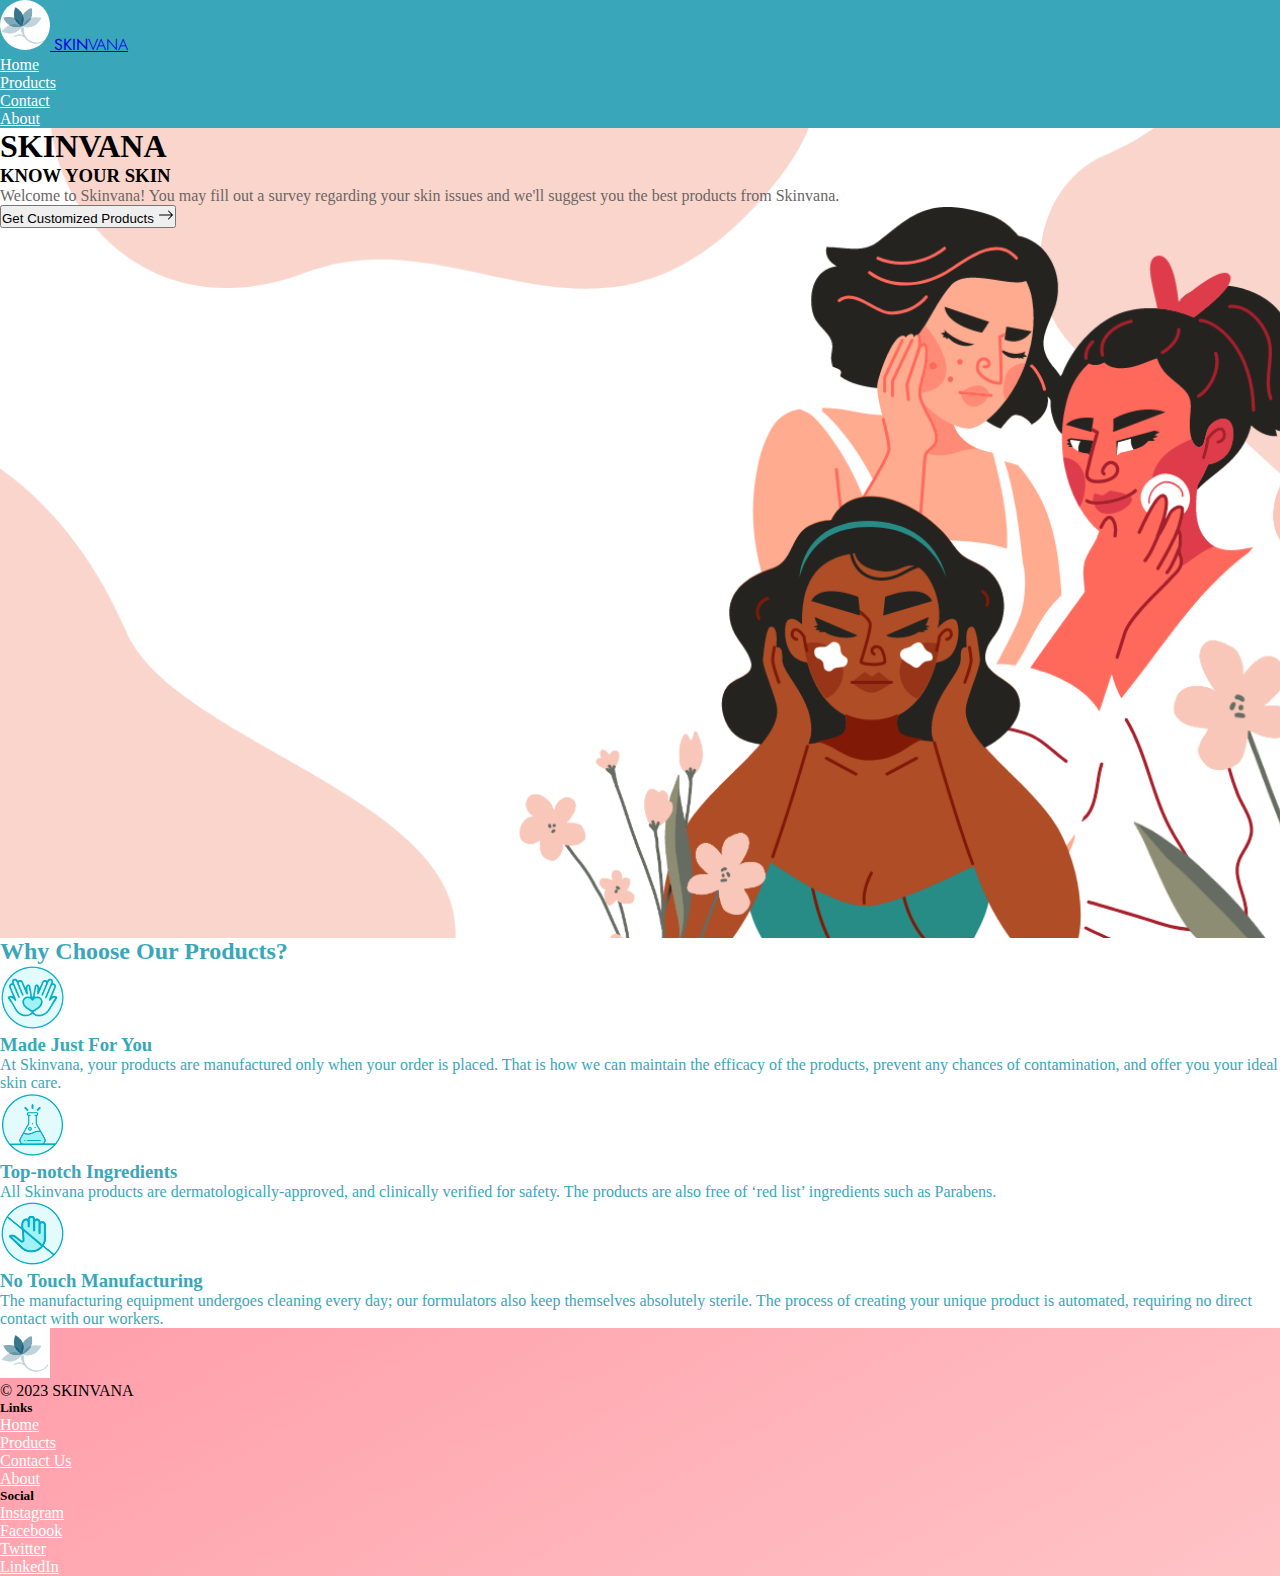
<file: index.html>
<!DOCTYPE html>
<html lang="en">
<head>
    <meta charset="UTF-8">
    <meta name="viewport" content="width=device-width, initial-scale=1.0">
    <link rel="preconnect" href="https://fonts.googleapis.com">
    <link rel="preconnect" href="https://fonts.gstatic.com" crossorigin>
    <link href="https://fonts.googleapis.com/css2?family=Grandiflora+One&family=Jost:wght@100;300;400&family=Libre+Baskerville&display=swap" rel="stylesheet">
    <link href="https://cdn.jsdelivr.net/npm/bootstrap@5.3.0/dist/css/bootstrap.min.css" rel="stylesheet" 
    integrity="sha384-9ndCyUaIbzAi2FUVXJi0CjmCapSmO7SnpJef0486qhLnuZ2cdeRhO02iuK6FUUVM" crossorigin="anonymous">
    <link rel="stylesheet" href="./CSS/styles.css">
    <title>Skinvana</title>
</head>
<body>
    <section class="title">
        <div class="container">
            <header class="d-flex flex-wrap justify-content-center py-3">
            <a href="/" class="d-flex align-items-center mb-3 mb-md-0 me-md-auto link-body-emphasis text-decoration-none">
                <img class="logo bi me-2"  height="50" src="./Images/SKIN-LOGO.png" alt="skinvana-logo">
                <span class="fs-4 logo-text skin">SKIN</span><span class="fs-4 logo-text vana">VANA</span>
            </a>
            
            <ul class="nav nav-pills">
                <li class="nav-item"><a href="#" class="nav-link" aria-current="page">Home</a></li>
                <!-- <li class="nav-item"><a href="#" class="nav-link">Features</a></li> -->
                <li class="nav-item"><a href="#" class="nav-link">Products</a></li>
                <li class="nav-item"><a href="./contact.html" class="nav-link">Contact</a></li>
                <li class="nav-item"><a href="#" class="nav-link">About</a></li>
            </ul>
            </header>
        </div>
    </section>

    <section class="hero-section">
        <div class="container col-xxl-8 px-4 pt-5">
            <div class="row flex-lg-row-reverse align-items-center g-5 pt-5">
              <div class="item col-10 col-sm-8 col-lg-6">
                
              </div>
              <div class="item col-lg-6 pt-4">
                <h1 class="display-1 fw-bold text-body-emphasis lh-1 mb-3">SKINVANA</h1>
                <h3 class="fw-light">KNOW YOUR SKIN</h3>
                <p class="description">Welcome to Skinvana! You may fill out a survey regarding your skin issues and we'll suggest you the best products from Skinvana.  </p>
                <div class="d-grid gap-2 d-md-flex justify-content-md-start">
                  <button type="button" class="btn btn-light btn-lg me-md-2 btn-outline-dark">
                    Get Customized Products 
                    <svg xmlns="http://www.w3.org/2000/svg" width="16" height="16" fill="currentColor" class="bi bi-arrow-right" viewBox="0 0 16 16">
                        <path fill-rule="evenodd" d="M1 8a.5.5 0 0 1 .5-.5h11.793l-3.147-3.146a.5.5 0 0 1 .708-.708l4 4a.5.5 0 0 1 0 .708l-4 4a.5.5 0 0 1-.708-.708L13.293 8.5H1.5A.5.5 0 0 1 1 8z"/>
                      </svg></button>
                </div>
              </div>
            </div>
          </div>
    </section>

    <section id="features-section">
        <div class="container px-4 py-5" id="featured-3">
            <h2 class="pb-2 border-bottom feature-heading">Why Choose Our Products?</h2>
            <div class="row g-4 py-5 row-cols-1 row-cols-lg-3">
              <div class="feature col">
                <div class="feature-icon d-inline-flex align-items-center justify-content-center text-bg-light bg-gradient fs-2 mb-3">
                  <img src="./Images/made_just_for_u.webp" alt="" height="65">
                </div>
                <h3 class="feature-title fs-2 ">Made Just For You</h3>
                <p>At Skinvana, your products are manufactured only when your order is placed. That is how we can maintain the efficacy of the products, prevent any chances of contamination, and offer you your ideal skin care.</p>
              </div>
              <div class="feature col">
                <div class="feature-icon d-inline-flex align-items-center justify-content-center text-bg-light bg-gradient fs-2 mb-3">
                  <img src="./Images/ingredients.webp" alt="" height="65">
                </div>
                <h3 class="feature-title fs-2 ">Top-notch Ingredients</h3>
                <p>All Skinvana products are dermatologically-approved, and clinically verified for safety. The products are also free of ‘red list’ ingredients such as Parabens.</p>
                
              </div>
              <div class="feature col">
                <div class="feature-icon d-inline-flex align-items-center justify-content-center text-bg-light bg-gradient fs-2 mb-3">
                  <img src="./Images/notouch.webp" alt="" height="65">
                </div>
                <h3 class="feature-title fs-2">No Touch Manufacturing</h3>
                <p>The manufacturing equipment undergoes cleaning every day; our formulators also keep themselves absolutely sterile. The process of creating your unique product is automated, requiring no direct contact with our workers.</p>
                
              </div>
            </div>
          </div>
    </section>

    <section id="footer" class="gradient-background">
        <div class="container">
            <footer class="row row-cols-1 row-cols-sm-2 row-cols-md-5 py-4">
              <div class="col mb-3">
                <img class="bi me-2"  height="50" src="./Images/SKIN-LOGO.png" alt="skinvana-logo">
                <p class="text-body-secondary mt-2">© 2023  SKINVANA</p>
              </div>
          
              <div class="col mb-3">
          
              </div>

              <div class="col mb-3">
          
              </div>
          
              <div class="col mb-3">
                <h5>Links</h5>
                <ul class="nav flex-column">
                  <li class="nav-item mb-2"><a href="#" class="nav-link footer-link p-0 text-body-secondary">Home</a></li>
                  <li class="nav-item mb-2"><a href="#" class="nav-link footer-link p-0 text-body-secondary">Products</a></li>
                  <li class="nav-item mb-2"><a href="./contact.html" class="nav-link footer-link p-0 text-body-secondary">Contact Us</a></li>
                  <li class="nav-item mb-2"><a href="#" class="nav-link footer-link p-0 text-body-secondary">About</a></li>
                </ul>
              </div>
          
              <div class="col mb-3">
                <h5>Social</h5>
                <ul class="nav flex-column">
                  <li class="nav-item mb-2"><a href="https://www.instagram.com/_gabbey_23/" class="nav-link footer-link p-0 text-body-secondary">Instagram</a></li>
                  <li class="nav-item mb-2"><a href="#" class="nav-link footer-link p-0 text-body-secondary">Facebook</a></li>
                  <li class="nav-item mb-2"><a href="https://twitter.com/_harshit_23" class="nav-link footer-link p-0 text-body-secondary">Twitter</a></li>
                  <li class="nav-item mb-2"><a href="https://www.linkedin.com/in/harshitagarwal23/" class="nav-link footer-link p-0 text-body-secondary">LinkedIn</a></li>
                </ul>
              </div>
            </footer>
          </div>
      </section>

    <script src="https://cdn.jsdelivr.net/npm/bootstrap@5.3.0/dist/js/bootstrap.bundle.min.js" 
    integrity="sha384-geWF76RCwLtnZ8qwWowPQNguL3RmwHVBC9FhGdlKrxdiJJigb/j/68SIy3Te4Bkz" crossorigin="anonymous"></script>
</body>
</html>
</file>
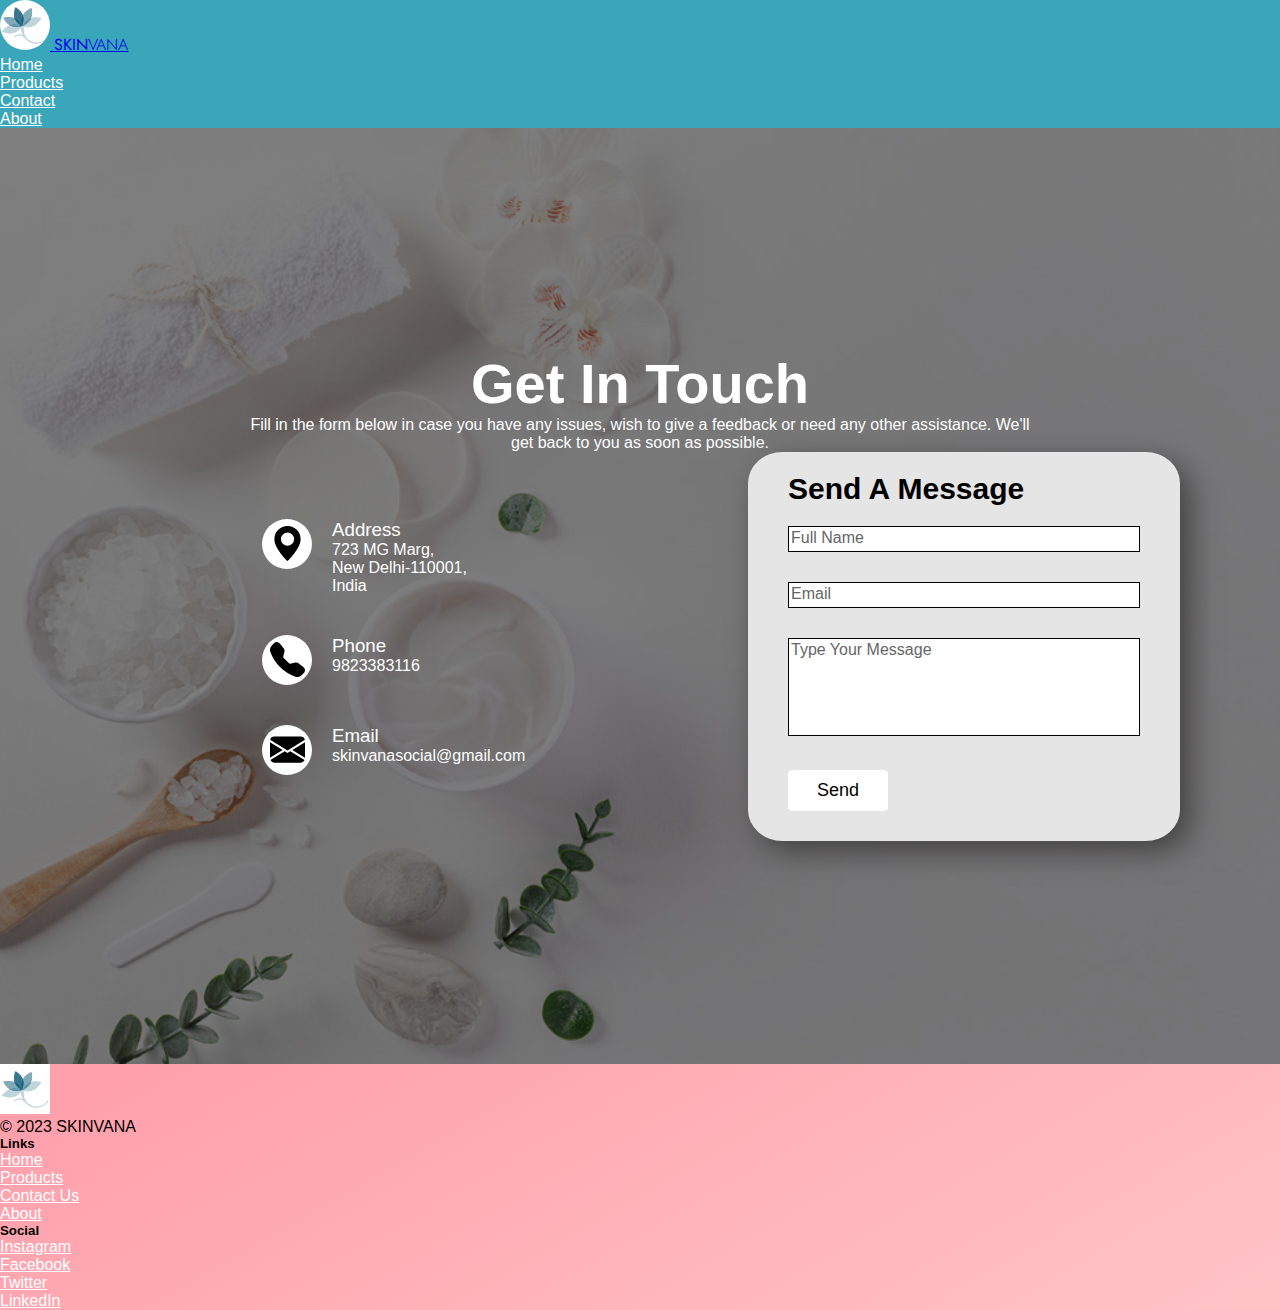
<file: contact.html>
<!DOCTYPE html>
<html lang="en">
<head>
    <meta charset="UTF-8">
    <meta name="viewport" content="width=device-width, initial-scale=1.0">
    <link rel="preconnect" href="https://fonts.googleapis.com">
    <link rel="preconnect" href="https://fonts.gstatic.com" crossorigin>
    <link href="https://fonts.googleapis.com/css2?family=Grandiflora+One&family=Jost:wght@100;300;400&family=Libre+Baskerville&display=swap" rel="stylesheet">
    <link href="https://cdn.jsdelivr.net/npm/bootstrap@5.3.0/dist/css/bootstrap.min.css" rel="stylesheet" 
    integrity="sha384-9ndCyUaIbzAi2FUVXJi0CjmCapSmO7SnpJef0486qhLnuZ2cdeRhO02iuK6FUUVM" crossorigin="anonymous">
    <link rel="stylesheet" href="./CSS/styles.css">
    <title>Skinvana</title>
</head>
<body class="contact-body">
    <section class="title">
        <div class="container">
            <header class="d-flex flex-wrap justify-content-center py-3">
            <a href="/" class="d-flex align-items-center mb-3 mb-md-0 me-md-auto link-body-emphasis text-decoration-none">
                <img class="logo bi me-2"  height="50" src="./Images/SKIN-LOGO.png" alt="skinvana-logo">
                <span class="fs-4 logo-text skin">SKIN</span><span class="fs-4 logo-text vana">VANA</span>
            </a>
            
            <ul class="nav nav-pills">
                <li class="nav-item"><a href="./index.html" class="nav-link" aria-current="page">Home</a></li>
                <!-- <li class="nav-item"><a href="#" class="nav-link">Features</a></li> -->
                <li class="nav-item"><a href="#" class="nav-link">Products</a></li>
                <li class="nav-item"><a href="./contact.html" class="nav-link">Contact</a></li>
                <li class="nav-item"><a href="#" class="nav-link">About</a></li>
            </ul>
            </header>
        </div>
    </section>

    <section class="contact-us">
        <div class="contact-content">
            <h2>Get In Touch</h2>
            <p>Fill in the form below in case you have any issues, wish to give a feedback or need any other assistance. We'll get back to you as soon as possible.</p>
        </div>
        <div class="contact-container">
            <div class="conatctExtra">

            </div>

            <div class="contactInfo">
                <div class="box">
                    <div class="contactIcon"><img src="./Images/geo-alt-fill.svg" alt="" height="35"></div>
                    <div class="contactText">
                        <h3>Address</h3>
                        <p>723 MG Marg,<br> New Delhi-110001, <br>India</p>
                    </div>
                </div>

                <div class="box">
                    <div class="contactIcon"><img src="./Images/telephone-fill.svg" alt="" height="35"></div>
                    <div class="contactText">
                        <h3>Phone</h3>
                        <p>9823383116</p>
                    </div>
                </div>

                <div class="box">
                    <div class="contactIcon"><img src="./Images/envelope-fill.svg" alt="" height="35"+></div>
                    <div class="contactText">
                        <h3>Email</h3>
                        <p>skinvanasocial@gmail.com</p>
                    </div>
                </div>
            </div>

            <div class="contactForm">
                <form action="">
                    <h2>Send A Message</h2>
                    <div class="inputBox">
                        <input type="text" name="" required="required">
                        <span>Full Name</span>
                    </div>
                    <div class="inputBox">
                        <input type="text" name="" required="required">
                        <span>Email</span>
                    </div>
                    <div class="inputBox">
                        <textarea name="" id="" cols="25" rows="5" required="required"></textarea>
                        <span>Type Your Message</span>
                    </div>
                    <div class="inputBox">
                        <input type="submit" name="" value="Send">
                    </div>
                </form>
            </div>
        </div>
    </section>

    <section id="footer" class="gradient-background">
        <div class="container">
            <footer class="row row-cols-1 row-cols-sm-2 row-cols-md-5 py-4">
              <div class="col mb-3">
                <img class="bi me-2"  height="50" src="./Images/SKIN-LOGO.png" alt="skinvana-logo">
                <p class="text-body-secondary mt-2">© 2023  SKINVANA</p>
              </div>
          
              <div class="col mb-3">
          
              </div>

              <div class="col mb-3">
          
              </div>
          
              <div class="col mb-3">
                <h5>Links</h5>
                <ul class="nav flex-column">
                  <li class="nav-item mb-2"><a href="./index.html" class="nav-link footer-link p-0 text-body-secondary">Home</a></li>
                  <li class="nav-item mb-2"><a href="#" class="nav-link footer-link p-0 text-body-secondary">Products</a></li>
                  <li class="nav-item mb-2"><a href="#" class="nav-link footer-link p-0 text-body-secondary">Contact Us</a></li>
                  <li class="nav-item mb-2"><a href="#" class="nav-link footer-link p-0 text-body-secondary">About</a></li>
                </ul>
              </div>
          
              <div class="col mb-3">
                <h5>Social</h5>
                <ul class="nav flex-column">
                  <li class="nav-item mb-2"><a href="https://www.instagram.com/_gabbey_23/" class="nav-link footer-link p-0 text-body-secondary">Instagram</a></li>
                  <li class="nav-item mb-2"><a href="#" class="nav-link footer-link p-0 text-body-secondary">Facebook</a></li>
                  <li class="nav-item mb-2"><a href="https://twitter.com/_harshit_23" class="nav-link footer-link p-0 text-body-secondary">Twitter</a></li>
                  <li class="nav-item mb-2"><a href="https://www.linkedin.com/in/harshitagarwal23/" class="nav-link footer-link p-0 text-body-secondary">LinkedIn</a></li>
                </ul>
              </div>
            </footer>
          </div>
      </section>

    <script src="https://cdn.jsdelivr.net/npm/bootstrap@5.3.0/dist/js/bootstrap.bundle.min.js" 
    integrity="sha384-geWF76RCwLtnZ8qwWowPQNguL3RmwHVBC9FhGdlKrxdiJJigb/j/68SIy3Te4Bkz" crossorigin="anonymous"></script>
</body>
</html>
</file>
<file: CSS/styles.css>
*{
    margin: 0;
    padding: 0;
    box-sizing: border-box;
}

html, body{
    height: 100%;
}

.logo{
    border-radius: 50%;
}

.title{
    background-color: #3AA6B9;
}

.nav-link {
    color: white;
}

.logo-text:hover{
    color: black;
}

.vana{
    font-weight: 300;
}

.logo-text{
    font-family: 'Jost', sans-serif;
}

.nav{
    --bs-nav-link-hover-color: black;
}

.hero-section{
    background-image: url("../Images/SKINVANA.png");
    height: 90%;
    background-size: 180% 180%;
    background-position: center;
    background-repeat: no-repeat;
    background-size: cover;
}

.outer-hero{
    display: grid;
    height: 100%;
    grid-template-columns: 50% 50%;
    grid-template-rows: 100%;
    padding-top: 7rem;
    padding-left: 2rem;
}


.description{
    color: #6c6565;
}

/* #features-section{
    background-color: #FFD0D0;
} */

.feature{
    color: #3AA6B9;
}

.feature-title{
    color: #3AA6B9;
}

.feature-heading{
    color: #3AA6B9;
}

.gradient-background {
	background: linear-gradient(-30deg,  #C1ECE4, #3AA6B9, #FFD0D0, #FF9EAA);
	background-size: 400% 400%;
	animation: gradient 20s ease infinite;
}

@keyframes gradient {
	0% {
		background-position: 0% 50%;
	}
	50% {
		background-position: 100% 50%;
	}
	100% {
		background-position: 0% 50%;
	}
}

.footer-link:hover{
    color: white!important;
}

.contact-body{
    margin: 0;
    padding: 0;
    font-family: 'Poppins', sans-serif;
}

.contact-us{
    color: white;
    position: relative;
    min-height: 104vh;
    padding: 50px 100px;
    display: flex;
    justify-content: center;
    align-items: center;
    flex-direction: column;
    background: linear-gradient( rgba(0, 0, 0, 0.5), rgba(0, 0, 0, 0.5) ), url(../Images/contact-bg3.png);
    background-size: cover;
    background-repeat: no-repeat;
}

.contact-us .contact-content{
    max-width: 800px;
    text-align: center;
}

.contact-us .contact-content > h2{
    font-size: 3.5rem;
}

.contact-container{
    width: 100%;
    display: flex;
    justify-content: flex-end;
    align-items: center;
}

.contactInfo{
    width: 45%;
    display: flex;
    flex-direction: column;
}

.contactInfo .box{
    position: relative;
    padding: 20px 0;
    display: flex;
}

.box .contactIcon{
    width: 50px;
    height: 50px;
    display: flex;
    background: white;
    justify-content: center;
    align-items: center;
    border-radius: 50%;
    font-size: 22px;
    
}

.contactText{
    margin-left: 20px;
    display: flex;
    flex-direction: column;
    font-size: 1rem;
    font-weight: 300px;
}

.contactText h3{
    font-weight: 500;
    /* color: #3AA6B9; */
}

.contactForm{
    color: black;
    width: 40%;
    padding: 20px 40px;
    background: linear-gradient( rgba(0, 0, 0, 0.1), rgba(0, 0, 0, 0.1) ), white;
    /* background: white; */
    /* background: #FFECEC; #F5EFE7*/
    border-radius: 8%;
    box-shadow: 10px 10px 30px rgb(66, 65, 65);
}

.contactForm h2{
    font-size: 30px;
}

.contactForm .inputBox{
    position: relative;
    width: 100%;
    margin-top: 10px;
}

.contactForm .inputBox input, .contactForm .inputBox textarea{
    width: 100%;
    padding: 3px 0;
    font-size: 16px;
    margin: 10px 0;
    border: 1px solid black;
    resize: none;
}

.contactForm .inputBox span{
    position: absolute;
    left: 0;
    width: 100%;
    padding: 3px 1px;
    font-size: 16px;
    margin: 10px 2px;
    pointer-events: none;
    transition: 0.5s;
    color: #666;
}

.contactForm .inputBox input:focus ~ span,
.contactForm .inputBox input:valid ~ span,
.contactForm .inputBox textarea:focus ~ span,
.contactForm .inputBox textarea:valid ~ span{
    color: #e91e63;
    font-size: 12px;
    transform: translateY(-20px);
}

.contactForm .inputBox input[type="submit"]{
    width: 100px;
    background: white;
    border: none;
    cursor: pointer;
    padding: 10px;
    border-radius: 7%;
    font-size: 18px;
}

.contactForm .inputBox input[type="submit"]:hover{
    box-shadow: 5px 5px 10px grey;
}

@media (max-width: 991px){
    .contact-us{
        padding: 50px;
    }
    .contact-container{
        flex-direction: column;
    }
    .contactForm{
        width: 100%;
        border-radius: 0%;
    }
    .contactInfo{
        width: 100%;
        margin-bottom: 40px;
    }
}
</file>
